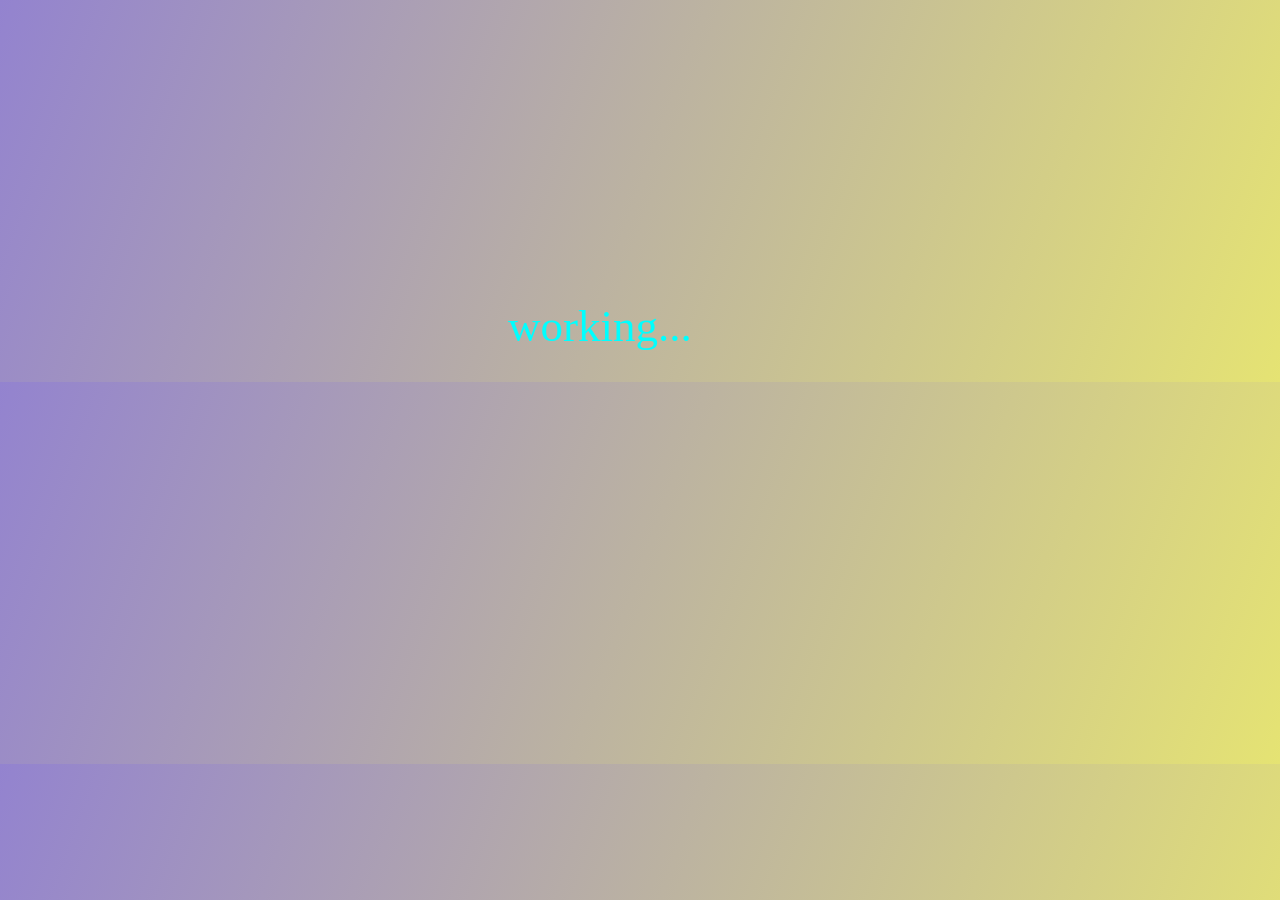
<file: contact.html>
<!DOCTYPE html>
<html lang="en">
<head>
    <meta charset="UTF-8">
    <meta name="viewport" content="width=device-width, initial-scale=1.0">
    <title>Document</title>
</head>
<body style="background: linear-gradient(110deg,rgb(147, 131, 207),rgb(229, 227, 115));">
    <h1 style="color: aqua;font-weight: 500; font-size: 45px; margin-top: 300px;margin-left: 500px;">working...</h1>
</body>
</html>
</file>
